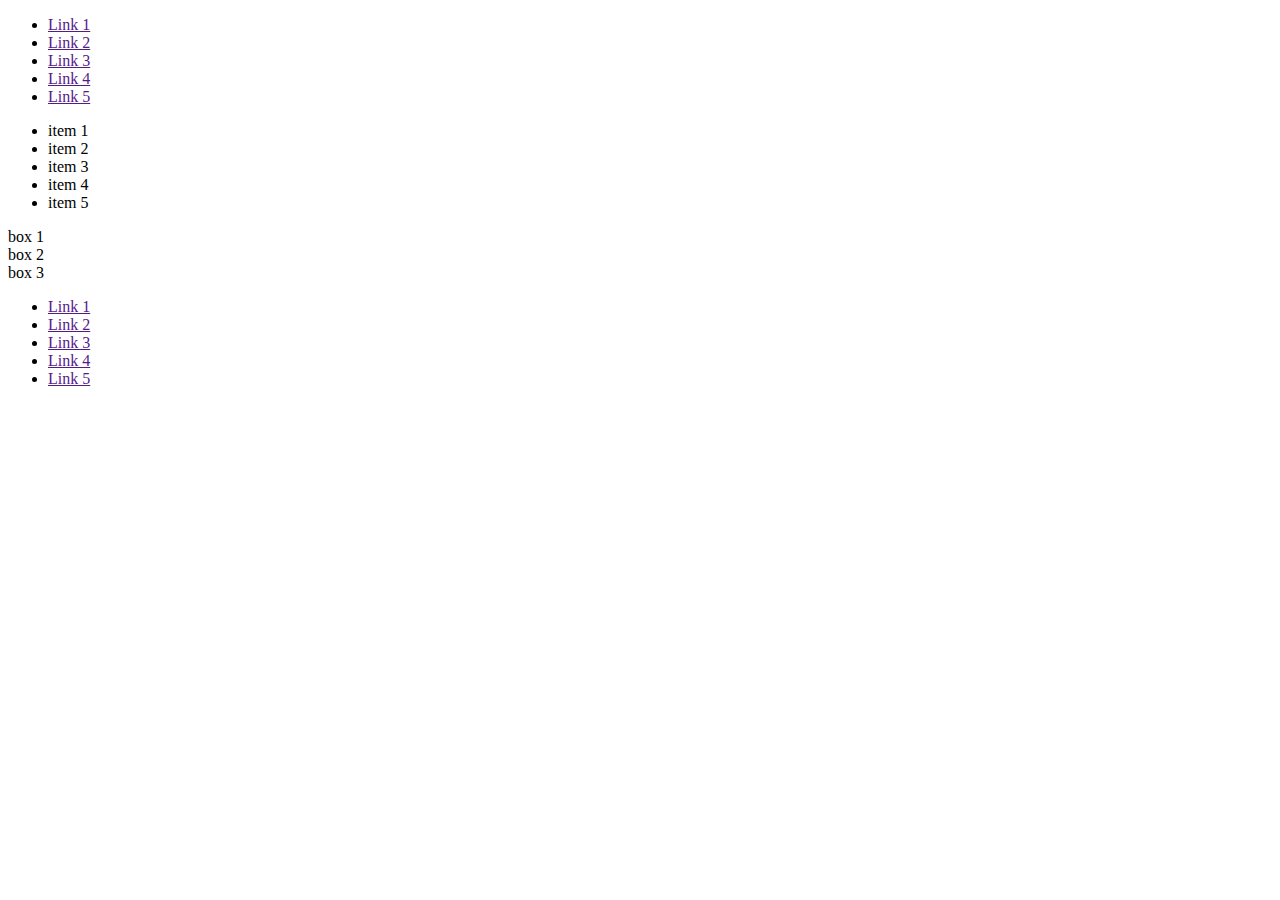
<file: index.html>
<!DOCTYPE html>
<html lang="en">
  <head>
    <meta charset="UTF-8" />
    <meta http-equiv="X-UA-Compatible" content="IE=edge" />
    <meta name="viewport" content="width=device-width, initial-scale=1.0" />
    <title>SCSS</title>
    <link rel="stylesheet" href="css/main.css" />
  </head>

  <!-- <body>
    <div class="container">
      <section class="main">
        <div class="main-heading">
          <h1>Hello World</h1>
        </div>
        <div class="main-paragraph">
          <p>Lorem ipsum dolor sit amet consectetur adipisicing elit. Sunt veritatis nobis sint officiis eum ullam vitae nostrum natus reiciendis veniam!</p>
          <p>
            Lorem ipsum dolor sit amet, consectetur adipisicing elit. Esse architecto blanditiis asperiores, tempore veritatis dolorem sunt beatae alias minus, eveniet nostrum! Nobis hic officiis aut minus repellat quis. Quasi doloremque
            quo aspernatur amet iusto veritatis perferendis aut autem a ullam.
          </p>
        </div>
      </section>

      <footer class="footer">
        <div class="footer-heading">
          <h1>Footer World</h1>
        </div>
        <div class="footer-paragraph">
          <p>Lorem ipsum dolor sit amet, consectetur adipisicing elit. Doloribus, commodi.</p>
          <p>Lorem ipsum dolor sit amet, consectetur adipisicing elit. Fugit, molestiae. Placeat nostrum rem vel nihil incidunt omnis magnam iusto obcaecati.</p>
        </div>
      </footer>
    </div>
  </body> -->

  <body>
    <div class="header">
      <ul>
        <li><a href="">Link 1</a></li>
        <li><a href="">Link 2</a></li>
        <li><a href="">Link 3</a></li>
        <li><a href="">Link 4</a></li>
        <li><a href="">Link 5</a></li>
      </ul>
    </div>
    <div class="main">
      <ul>
        <li>item 1</li>
        <li>item 2</li>
        <li>item 3</li>
        <li>item 4</li>
        <li>item 5</li>
      </ul>
      <div class="container">
        <div class="box">box 1</div>
        <div class="box">box 2</div>
        <div class="box">box 3</div>
      </div>
    </div>
    <div class="footer">
      <ul>
        <li><a href="">Link 1</a></li>
        <li><a href="">Link 2</a></li>
        <li><a href="">Link 3</a></li>
        <li><a href="">Link 4</a></li>
        <li><a href="">Link 5</a></li>
      </ul>
    </div>
  </body>
</html>
</file>
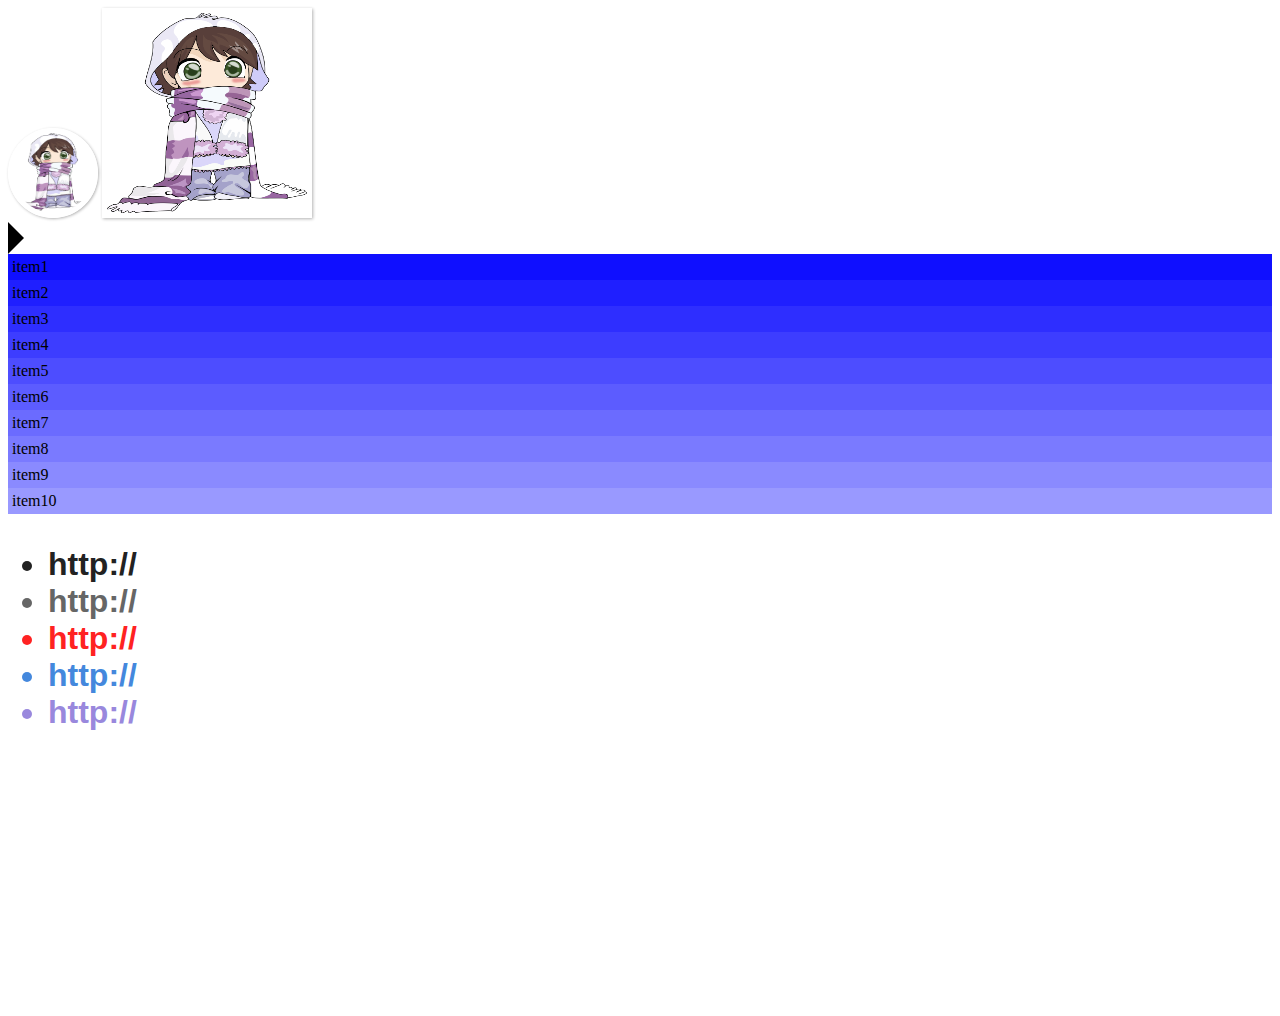
<file: index2.html>
<!DOCTYPE html>
<html lang="en">
  <head>
    <meta charset="UTF-8" />
    <meta http-equiv="X-UA-Compatible" content="IE=edge" />
    <meta name="viewport" content="width=device-width, initial-scale=1.0" />
    <title>FLow Control</title>
    <link rel="stylesheet" href="css/main2.css" />
  </head>
  <body>
    <img src="img/girl-160326.png" class="circle-profile" alt="Logo" />
    <img src="img/girl-160326.png" class="square-profile" alt="Logo" />

    <div class="right"></div>

    <ul class="gradient">
      <li>item1</li>
      <li>item2</li>
      <li>item3</li>
      <li>item4</li>
      <li>item5</li>
      <li>item6</li>
      <li>item7</li>
      <li>item8</li>
      <li>item9</li>
      <li>item10</li>
    </ul>

    <ul class="socials">
      <li class="youtube">http://</li>
      <li class="facebook">http://</li>
      <li class="twitter">http://</li>
      <li class="instagram">http://</li>
      <li class="twitch">http://</li>
    </ul>
  </body>
</html>
</file>
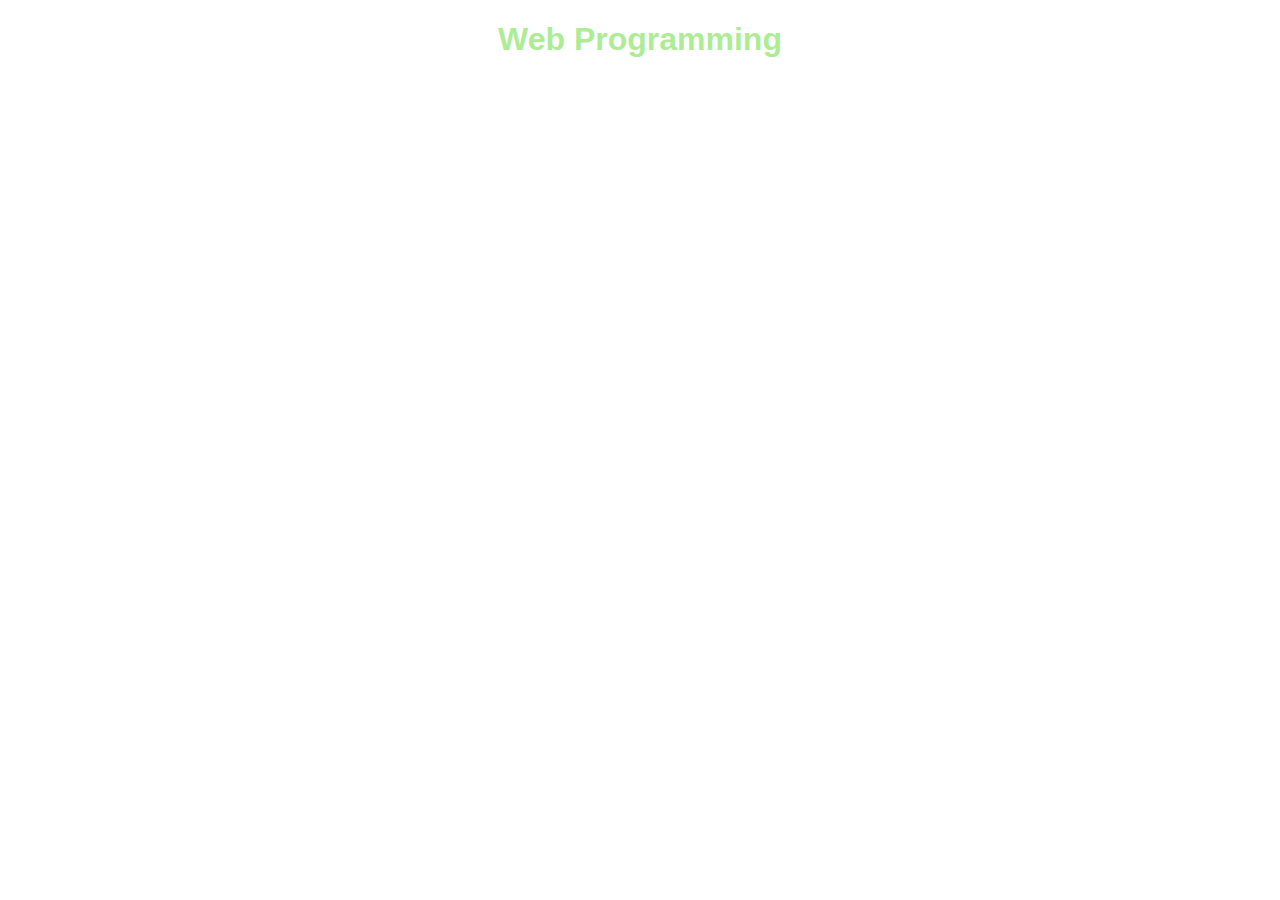
<file: index3.html>
<!DOCTYPE html>
<html lang="en">
  <head>
    <meta charset="UTF-8" />
    <meta http-equiv="X-UA-Compatible" content="IE=edge" />
    <meta name="viewport" content="width=device-width, initial-scale=1.0" />
    <title>Built-in Function / Modules</title>
    <link rel="stylesheet" href="css/main3.css" />
  </head>
  <body>
    <h1>Web Programming</h1>
  </body>
</html>
</file>
<file: css/main.css>
@use "modules/header";
@use "modules/container";
@use "modules/footer";
/*# sourceMappingURL=main.css.map */
</file>
<file: css/main2.css>
body {
  min-height: 1000px;
}

.square-profile {
  width: 200px;
  height: 200px;
  border: 5px solid white;
  -webkit-box-shadow: 1px 1px 3px rgba(0, 0, 0, 0.3);
          box-shadow: 1px 1px 3px rgba(0, 0, 0, 0.3);
}

.circle-profile {
  width: 80px;
  height: 80px;
  border: 5px solid white;
  -webkit-box-shadow: 1px 1px 3px rgba(0, 0, 0, 0.3);
          box-shadow: 1px 1px 3px rgba(0, 0, 0, 0.3);
  border-radius: 50%;
}

.nav {
  background-color: #999;
  color: #ddd;
}

.right {
  width: 0%;
  height: 0%;
  background-color: transparent;
  border-color: transparent;
  border-style: solid;
  border-width: 1em;
  border-left-color: black;
}

.gradient {
  margin: 0;
  padding: 0;
  list-style: none;
}

.gradient li:nth-child(1) {
  padding: 4px;
  background-color: #0f0fff;
}

.gradient li:nth-child(2) {
  padding: 4px;
  background-color: #1f1fff;
}

.gradient li:nth-child(3) {
  padding: 4px;
  background-color: #2e2eff;
}

.gradient li:nth-child(4) {
  padding: 4px;
  background-color: #3d3dff;
}

.gradient li:nth-child(5) {
  padding: 4px;
  background-color: #4d4dff;
}

.gradient li:nth-child(6) {
  padding: 4px;
  background-color: #5c5cff;
}

.gradient li:nth-child(7) {
  padding: 4px;
  background-color: #6b6bff;
}

.gradient li:nth-child(8) {
  padding: 4px;
  background-color: #7a7aff;
}

.gradient li:nth-child(9) {
  padding: 4px;
  background-color: #8a8aff;
}

.gradient li:nth-child(10) {
  padding: 4px;
  background-color: #9999ff;
}

.socials {
  font-size: 2em;
  font-family: Arial, Helvetica, sans-serif;
  font-weight: bold;
}

.socials .youtube {
  color: #222;
}

.socials .facebook {
  color: #666;
}

.socials .twitter {
  color: #f22;
}

.socials .instagram {
  color: #48d;
}

.socials .twitch {
  color: #98d;
}
/*# sourceMappingURL=main2.css.map */
</file>
<file: css/main3.css>
h1 {
  color: #74e04c;
  font-family: Arial, Helvetica, sans-serif;
  font: 3em;
  text-align: center;
}

/* adjust-color($color, 
    $red: null, $green: null, $blue: null, $hue: null, $saturation: null, $lightness: null, $whiteness: null, $blackness: null, $alpha: null)
*/
h1 {
  color: rgba(116, 224, 76, 0.6);
}
/*# sourceMappingURL=main3.css.map */
</file>
